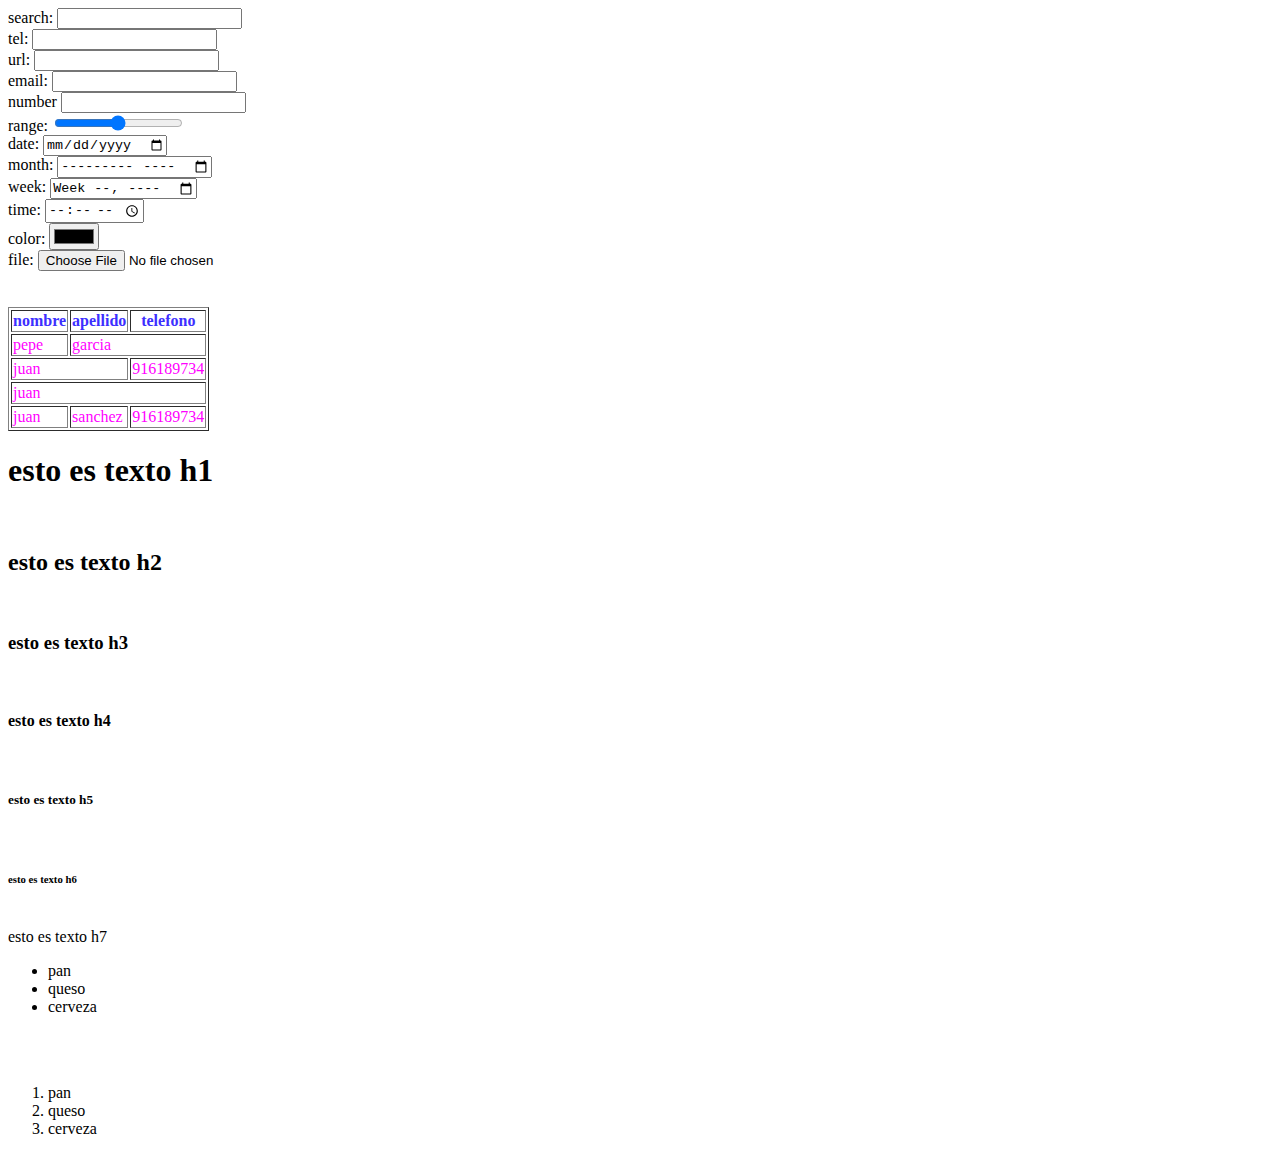
<file: HTML/index.html>
<!DOCTYPE html>
<html lang="en">

<head>
    <meta charset="UTF-8">
    <meta http-equiv="X-UA-Compatible" content="IE=edge">
    <meta name="viewport" content="width=<device-width>, initial-scale=1.0">
    <title>Document</title>
</head>

<body>
    search: <INPUT TYPE="search"><BR>
    tel: <INPUT TYPE="tel"><BR>
    url: <INPUT TYPE="url"><BR>
    email: <INPUT TYPE="email"><BR>
    number <INPUT TYPE="number"><BR>
    range: <INPUT TYPE="range"><BR>
    date: <INPUT TYPE="date"><BR>
    month: <INPUT TYPE="month"><BR>
    week: <INPUT TYPE="week"><BR>
    time: <INPUT TYPE="time"><BR>
    color: <INPUT TYPE="color"><BR>
    file: <INPUT TYPE="file"><BR><br>
        <br>
    <table border="1">
        <thead style="color: rgb(61, 47, 255);">

            <th>nombre</th>
            <th>apellido</th>
            <th>telefono</th>

        </thead>
        <tbody style="color: fuchsia;">
            <tr>
                <td>pepe</td>
                <td colspan ="2">garcia</td>
            </tr>
            
            <tr>
                <td colspan="2">juan</td>
                <td>916189734</td>

            </tr>
            <tr>
                <td colspan="3">juan</td>
            </tr>
            <tr>
                <td>juan</td>
                <td>sanchez</td>
                <td>916189734</td>

                
        </tbody>

    </table>

    <H1>esto es texto h1</H1><br>
    <h2>esto es texto h2</h2><br>
    <h3>esto es texto h3</h3><br>
    <h4>esto es texto h4</h4><br>
    <h5>esto es texto h5</h5><br>
    <h6>esto es texto h6</h6><br>
    <h7>esto es texto h7</h7><br>
<ul>
    <li> pan </li>
    <li> queso</li>
    <li>cerveza</li>
</ul><br><br>
<ol>
    <li> pan </li>
    <li> queso</li>
    <li>cerveza</li>
</ol>
</body>

</html>
</file>
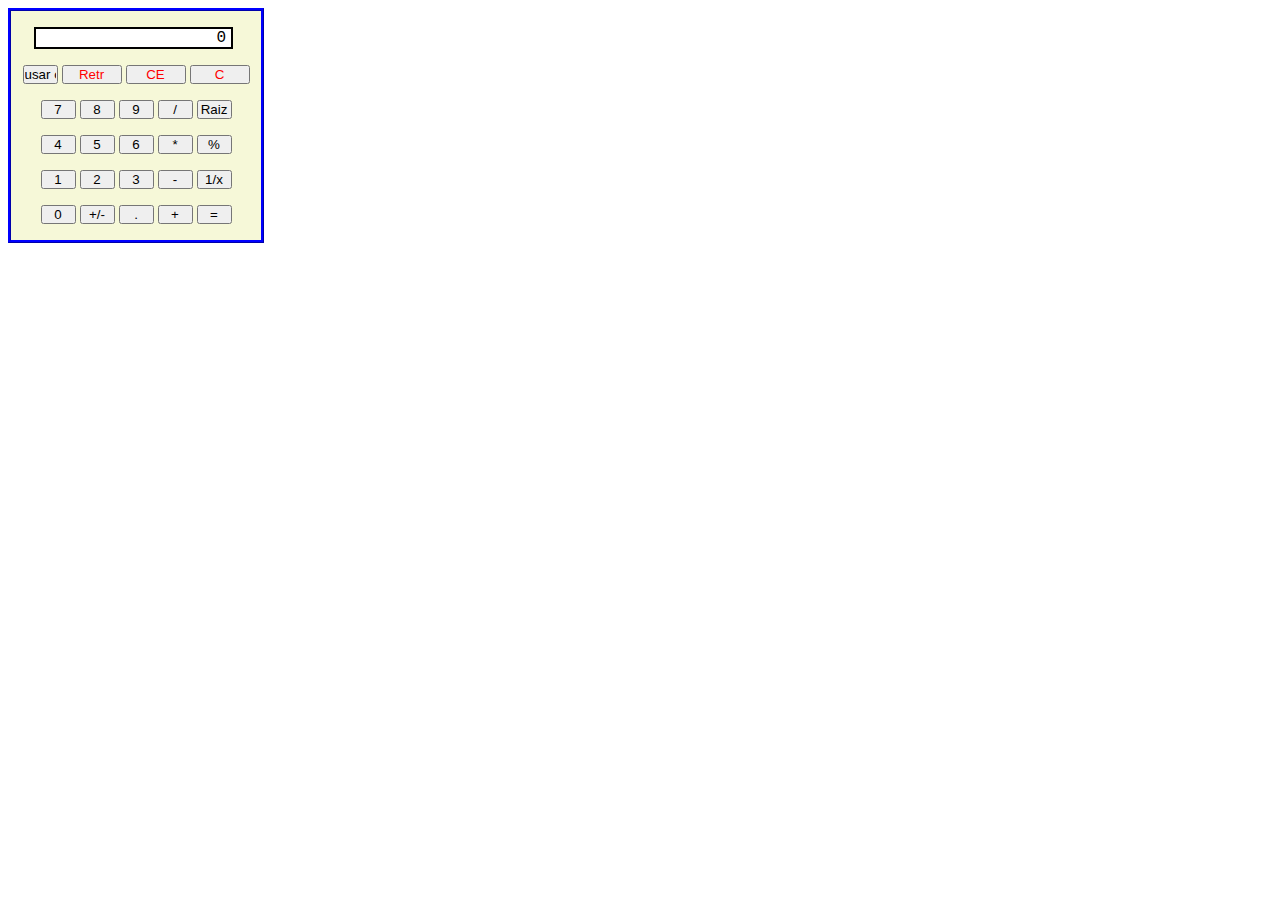
<file: HTML/calculadora.html>
<!DOCTYPE html PUBLIC "-//W3C//DTD XHTML 1.0 Transitional//EN"
"http://www.w3.org/TR/xhtml1/DTD/xhtml1-transitional.dtd">
<html>
<head>
<title>Calculadora</title> 
<link rel="stylesheet" type="text/css" href="/CSS/calculadora.css" />
<script type="text/javascript" src="/JS/calculadora.js"></script>
</head>
<body>
<div class="calculadora"
<form action="#" name="calculadora" id="calculadora">
<p id="textoPantalla">0</p>
<p>
<input type="button" value="usar calculadora" onclick="open('calculadora.html','calculadora', 'width=270, height=275, toolbar=no, statusbar=no,menubar=no,titlebar=no')" />
<input type="button" class="largo" value="Retr" onclick="retro()"   />
<input type="button" class="largo" value="CE" onclick="borradoParcial()"  />
<input type="button" class="largo" value="C" onclick="borradoTotal()"  />
</p>
<p>
<input type="button" value="7" onclick="numero(7)" />
<input type="button" value="8" onclick="numero('8')" />
<input type="button" value="9" onclick="numero('9')" />
<input type="button" value="/" onclick="operar('/')"  />
<input type="button" value="Raiz" onclick="raizc()" />
</p>
<p>
<input type="button" value="4" onclick="numero('4')" />
<input type="button" value="5" onclick="numero('5')" />
<input type="button" value="6" onclick="numero('6')" />
<input type="button" value="*" onclick="operar('*')" />
<input type="button" value="%" onclick="porcent()" />
</p>
<p>
<input type="button" value="1" onclick="numero('1')" />
<input type="button" value="2" onclick="numero('2')" />
<input type="button" value="3" onclick="numero('3')" />
<input type="button" value="-" onclick="operar('-')" />
<input type="button" value="1/x" onclick="inve()" />
</p>
<p>
<input type="button" value="0" onclick="numero('0')" />
<input type="button" value="+/-" onclick="opuest()" />
<input type="button" value="." onclick="numero('.')" />
<input type="button" value="+" onclick="operar('+')" />
<input type="button" value="=" onclick="igualar()" />
</p>
</form>
</div>
</body>
</html>
</file>
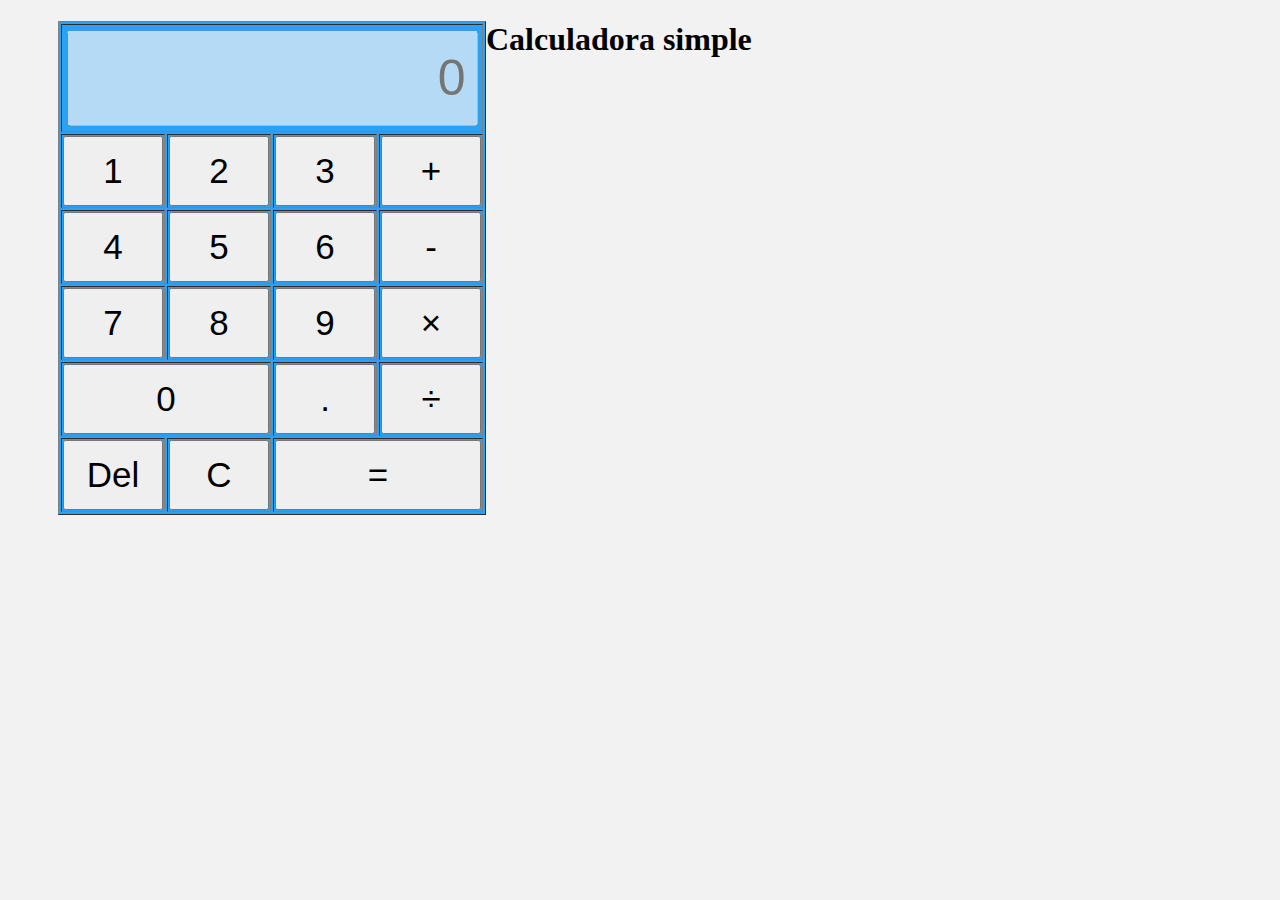
<file: HTML/calculadoraSimple.html>
<!DOCTYPE html>
<html>

<head>
    <meta charset="utf-8" />
    <title></title>
    <style>
        .StandardTd {
            height: 70px;
            width: 100px;
            font-size: 35px
        }

        .BigTd {
            height: 70px;
            width: 100%;
            font-size: 35px
        }

        .Table {
            height: 350px;
            margin-left: 50px;
        }

        .Input {
            height: 90px;
            width: 395px;
            font-size: 50px;
            text-align: right;
            padding-right: 10px;
        }
    </style>
    <script type="text/javascript">
        var numresult,
            str,
            isNotCal = false; // si el cálculo se ha realizado



        onclicknum = nums => {
            /*function onclicknum(nums) {*/
            //console.log(nums) 
            str = document.querySelector("#nummessege");
            if (isNotCal == true) {
                str.value = "";
            }
            str.value = str.value + nums;
            isNotCal = false;
        }
        onclickclear = () => {
            /* function onclickclear() {*/
            str = document.querySelector("#nummessege");
            str.value = "";

        }

        onclickresult = () => {
            /* function onclickresult() {*/

            isNotCal = true;
            str = document.querySelector("#nummessege");
            str.value = str.value.replace(/×/g, '*');
            str.value = str.value.replace(/÷/g, '/');

            numresult = eval(str.value);
            str.value = numresult;
        }
        onclickDelete = () => {
            /* function onclickDelete() {*/
            if (isNotCal == false) {
                str = document.querySelector("#nummessege");
                str.value = str.value.substr(0, str.value.length - 1);
            } else {
                onclickclear();
            }
            // console.log ("Borrar el último dígito")

        }



        // escucha los eventos del teclado
        document.onkeydown = function (e) {
            //				console.log(e)
            switch (e.key) {
                case '1':
                    onclicknum(1);
                    break;
                case '2':
                    onclicknum(2);
                    break;
                case '3':
                    onclicknum(3);
                    break;
                case '4':
                    onclicknum(4);
                    break;
                case '5':
                    onclicknum(5);
                    break;
                case '6':
                    onclicknum(6);
                    break;
                case '7':
                    onclicknum(7);
                    break;
                case '8':
                    onclicknum(8);
                    break;
                case '9':
                    onclicknum(9);
                    break;
                case '0':
                    onclicknum(0);
                    break;
                case '.':
                    onclicknum('.');
                    break;
                case '+':
                    onclicknum('+');
                    break;
                case '-':
                    onclicknum('-');
                    break;
                case '*':
                    onclicknum('×');
                    break;
                case '/':
                    onclicknum('÷');
                    break;
                case 'Del':
                    onclickDelete();
                    break;
                case '=':
                    onclickresult();
                    break;
                case 'C':
                    onclickclear();
                    break;
                default:
                    break;
            }
        }
    </script>

</head>

<body bgcolor="#F2F2F2">
    <h1> Calculadora simple </ h1>
        <! - Defina la tabla de claves, cada clave corresponde a un evento desencadenante->
            <table border="1" align="left" bgColor="#2ca1f4" class="Table">
                <tr>
                    <td colspan="4" style="text-align: center;padding: 5px 0;">
                        <input disabled="" placeholder="0" type="text" id="nummessege" class="Input" />
                    </td>
                </tr>
                <tr>
                    <td>
                        <input type="button" value="1" id="1" onclick="onclicknum(1)" class="StandardTd">
                    </td>
                    <td>
                        <input type="button" value="2" id="2" onclick="onclicknum(2)" class="StandardTd">
                    </td>
                    <td>
                        <input type="button" value="3" id="3" onclick="onclicknum(3)" class="StandardTd">
                    </td>
                    <td>
                        <input type="button" value="+" id="add" onclick="onclicknum('+')" class="StandardTd">
                    </td>
                </tr>
                <tr>
                    <td>
                        <input type="button" value="4" id="4" onclick="onclicknum(4)" class="StandardTd">
                    </td>
                    <td>
                        <input type="button" value="5" id="5" onclick="onclicknum(5)" class="StandardTd">
                    </td>
                    <td>
                        <input type="button" value="6" id="6" onclick="onclicknum(6)" class="StandardTd">
                    </td>
                    <td>
                        <input type="button" value="-" id="sub" onclick="onclicknum('-')" class="StandardTd">
                    </td>
                </tr>
                <tr>
                    <td>
                        <input type="button" value="7" id="7" onclick="onclicknum(7)" class="StandardTd">
                    </td>
                    <td>
                        <input type="button" value="8" id="8" onclick="onclicknum(8)" class="StandardTd">
                    </td>
                    <td>
                        <input type="button" value="9" id="9" onclick="onclicknum(9)" class="StandardTd">
                    </td>
                    <td>
                        <input type="button" value="×" id="mul" onclick="onclicknum('×')" class="StandardTd">
                    </td>
                </tr>
                <tr>
                    <td colspan="2">
                        <input type="button" value="0" id="0" onclick="onclicknum(0)" class="BigTd">
                    </td>
                    <td>
                        <input type="button" value="." id="point" onclick="onclicknum('.')" class="StandardTd">
                    </td>
                    <td>
                        <input type="button" value="÷" id="division" onclick="onclicknum('÷')" class="StandardTd">
                    </td>
                </tr>
                <tr>
                    <td>
                        <input type="button" value="Del" id="delete" onclick="onclickDelete()" class="StandardTd" />
                    </td>
                    <td>
                        <input type="button" value="C" id="clear" onclick="onclickclear()" class="StandardTd" />
                    </td>
                    <td colspan="2">
                        <input type="button" value="=" id="result" onclick="onclickresult()" class="BigTd" />
                    </td>
                </tr>
            </table>
</body>

</html>
</file>
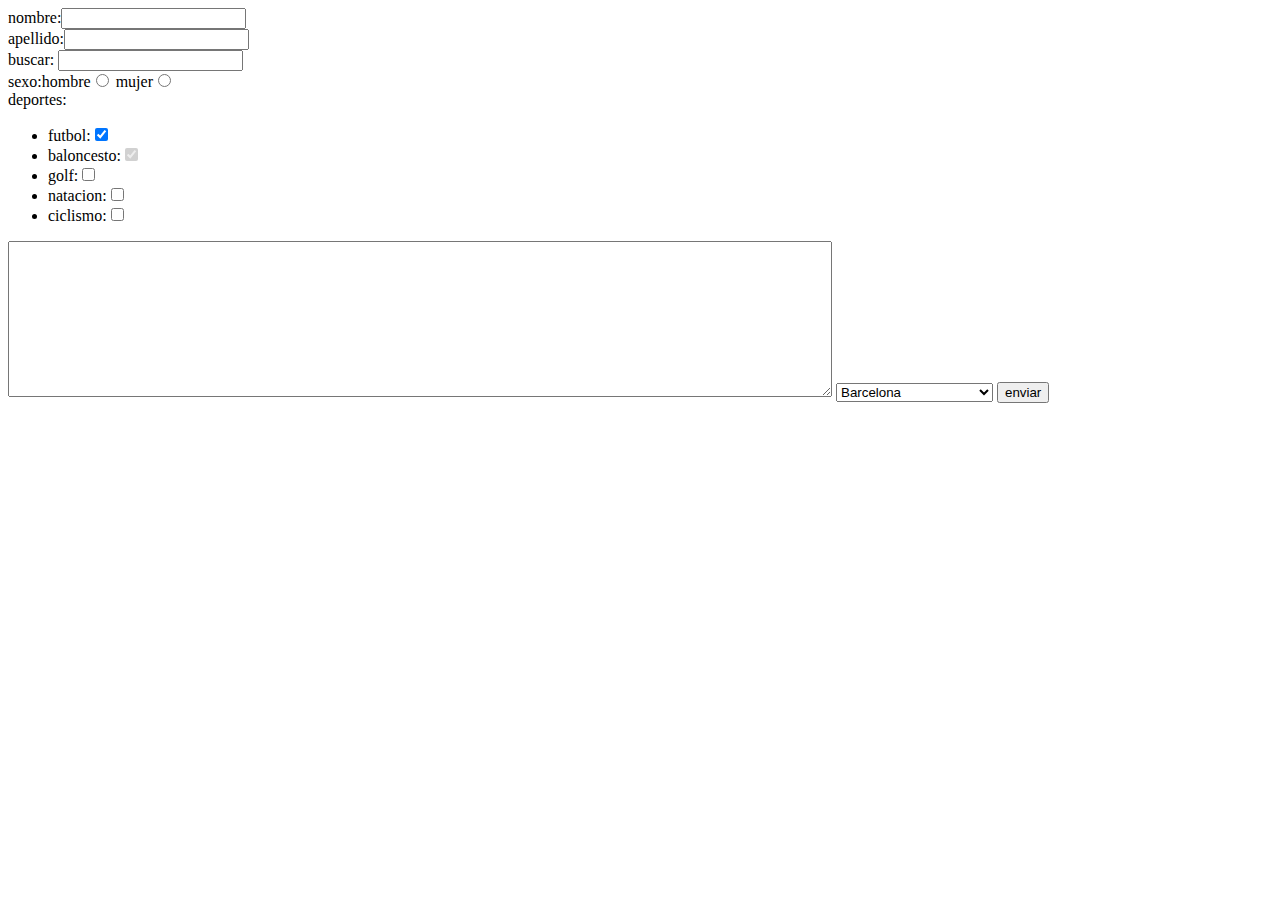
<file: HTML/formulario.html>
<!DOCTYPE html>
<html lang="en">
<head>
    <meta charset="UTF-8">
    <meta http-equiv="X-UA-Compatible" content="IE=edge">
    <meta name="viewport" content="width=device-width, initial-scale=1.0">
    <title>Document</title>
    <script src="/JS/script.js"></script>

    
</head>
<body>
    <form action="#" method = "get">
        nombre:<input type="text" name="nombre"><br>
        apellido:<input type="text" name="apellidos"><br>
        buscar: <input type="search" name "q"><br>
        sexo:hombre<input type="radio" name="sexo" value ="hombre">
        mujer<input type="radio" name ="sexo" value="mujer"><br>
        deportes:
        <ul>
            <li >futbol:<input type ="checkbox" name="futbol" checked></li>
            <li>baloncesto:<input type ="checkbox" name="baloncesto" checked disabled></li>
            <li>golf:<input type ="checkbox" name="golf"></li>
            <li>natacion:<input type ="checkbox" name="natacion"></li>
            <li>ciclismo:<input type ="checkbox" name="ciclismo"></li>
        </ul>
        <ul id="lista"></ul>
        <textarea name ="observaciones"cols=100 rows="10"></textarea>
        <select name="provincias" id="provincia">
            <option value="0"> selecciona provincia....</option>
            <option value="28">Madrid</option>
            <option value="08" selected>Barcelona</option>
            <option value="06">Badajoz"</option>
        </select>
        <button type="button" onclick="numerosPrimos(35)">enviar</button>
    </form>

</body>
</html>
</file>
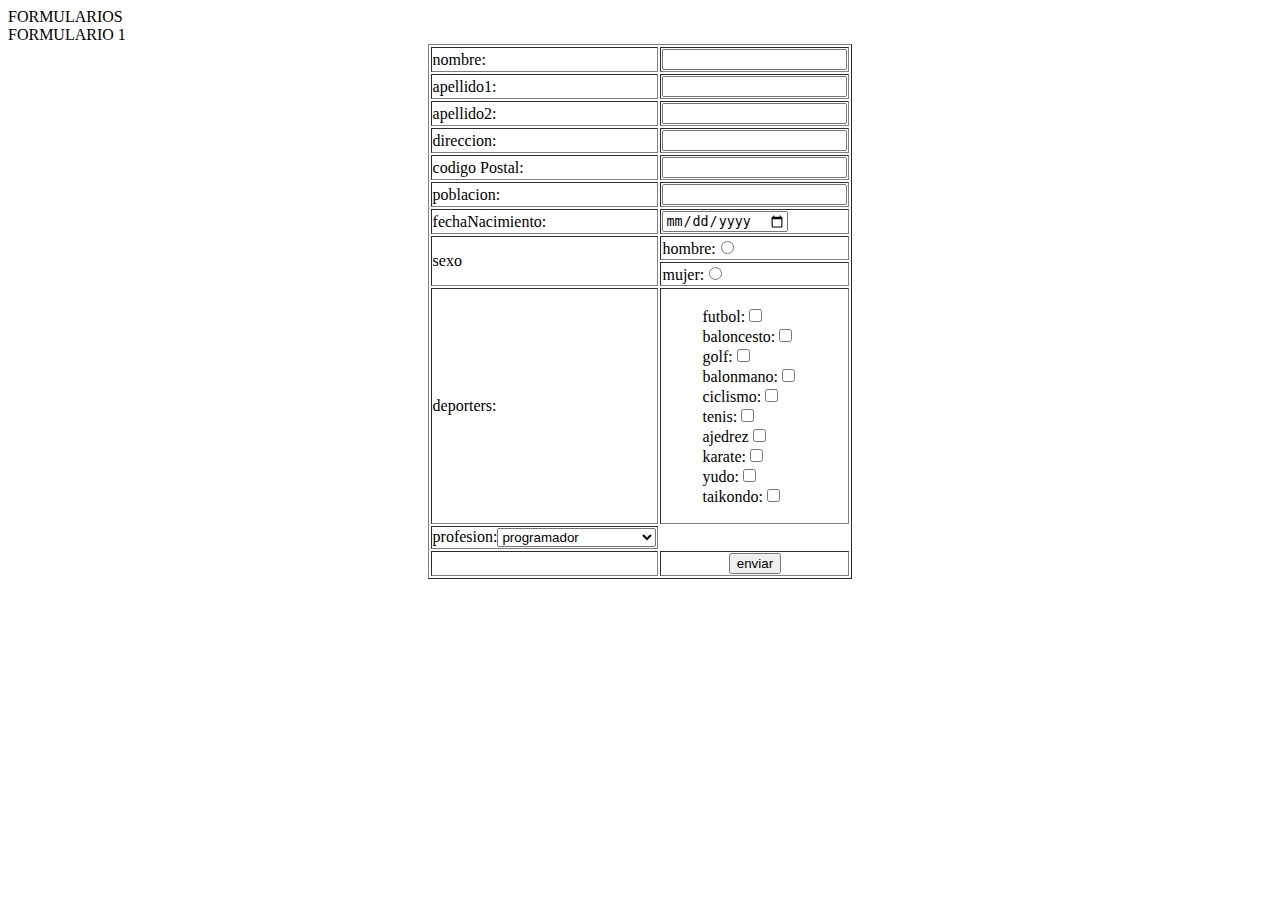
<file: HTML/formulario1.html>
<!DOCTYPE html>
<html lang="en">

<head>
    <meta charset="UTF-8">
    <meta http-equiv="X-UA-Compatible" content="IE=edge">
    <meta name="viewport" content="width=device-width, initial-scale=1.0">
    <title>Document</title>
   
    <link href="https://cdn.jsdelivr.net/npm/bootstrap@5.1.3/dist/css/bootstrap.min.css" rel="stylesheet"
        integrity="sha384-1BmE4kWBq78iYhFldvKuhfTAU6auU8tT94WrHftjDbrCEXSU1oBoqyl2QvZ6jIW3" crossorigin="anonymous">

</head>

<body>
    <div class="container">
        <div class="row">
            <div class="col-lg-2 col-md-10 bg-success">FORMULARIOS</div> 
           <div class="col-lg-10 col-md-2 bg-primary">FORMULARIO 1 </div>
           <div class="table-responsive-sm">
           <table class ="table table-primary table-hover table-bordered" align="center" border="1">
            <form action="#" method="get">

                <tr>
                    <td> nombre: </td>
                    <td><input type="text" name="nombre"></td>
                </tr>
                <tr>
                    <td>apellido1:</td>
                    <td><input type="text" name="apellido1"></td>
                </tr>
                <tr>
                    <td>apellido2:</td>
                    <td><input type="text" name=apellido2"></td>

                </tr>
                <tr>
                    <td>direccion:</td>
                    <td> <input type="text" name="direccion"></td>
                </tr>
                <tr>
                    <td>codigo Postal:</td>
                    <td><input type="text" name="codigo Postal"></td>
                </tr>
                <tr>
                    <td>poblacion:</td>
                    <td><input type="text" name="poblacion>"></td>
                </tr>
                <tr>
                    <td>fechaNacimiento:</td>
                    <td><input type="date" name="fechaNacimiento"></td>
                </tr>
                <tr>
                    <td rowspan="2">sexo</td>
                    <td>hombre:<input type="radio" name="sexo" value="hombre"></td>
                </tr>
                <tr>
                    <td> mujer:<input type="radio" name="sexo" value="mujer"></td>
                </tr>
                <tr>
                    <td allign="center">deporters:</td>
                    <td>
                        <ul type="none">
                            <li class="text-info">futbol:<input type="checkbox" name="futbol" ckecked </li>
                            <li class="text-warning">baloncesto:<input type="checkbox" name="baloncesto"></li>
                            <li class="text-primary">golf:<input type="checkbox" name="golf" </li>
                            <li class="text-success">balonmano:<input type="checkbox" name="balonmano"></li>
                            <li class="text-blue"> ciclismo:<input type="checkbox" name="ciclismo"></li>
                            <li class="text-danger">tenis:<input type="checkbox" name="tenis"></li>
                            <li class="text-ligth">ajedrez<input type="checkbox" name="ajedrez"></li>
                            <li class="text-muted">karate:<input type="checkbox" name="karate"></li>
                            <li class="text-dark">yudo:<input type="checkbox" name="yudo" ckecked></li>
                            <li class="text-secondary">taikondo:<input type="checkbox" name="taikondo"></li>
                        </ul>
                    </td>
                </tr>

                <tr>
                    <td>profesion:<select name="profesion">
                            <option value=" "> selecciona profesion....</option>
                            <option value="Analista Organico">informatico</option>
                            <option value="contable">contable</option>
                            <option value="jefe contable">jefe contable"</option>
                            <option value="jefe proyecto">jefe proyacto</option>
                            <option value="administrativo">administrativo</option>
                            <option value="consultor IT">consultor IT</option>
                            <option value="programador" selected>programador</option>
                            <option value="analista-programador ">analista-programador</option>
                            <option value="Director Proyectos">Director Proyectos</option>
                            <option value="Analista Funcional">Analista Funcional</option>


                        </select>
                    </td>
                </tr>
                <tr>
                    <td></td>
                    <td align="center"><button type="submit">enviar</button></td>
                </tr>

            </form>
            </table>
        </div>
     </div>
    </div>
</body>

</html>
</file>
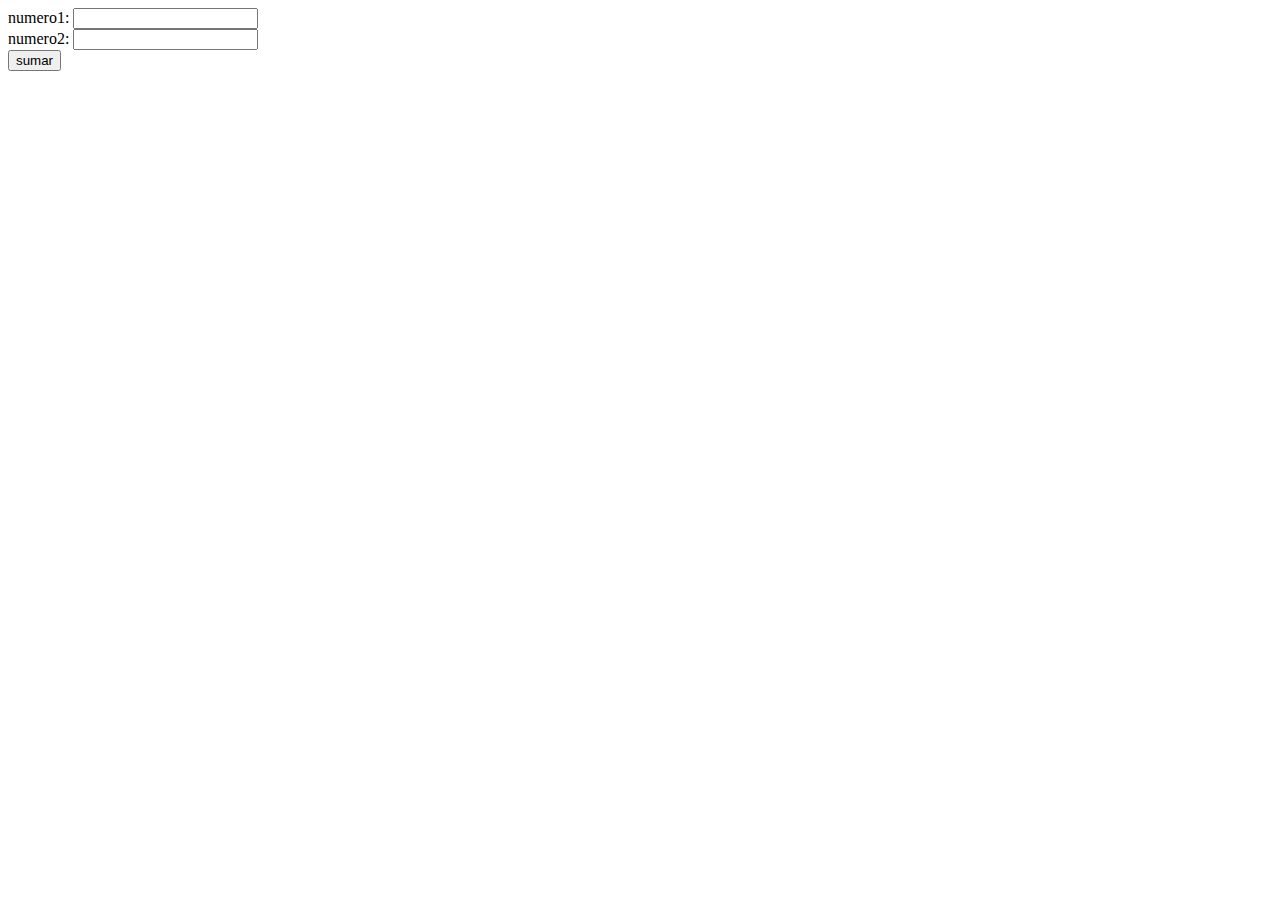
<file: HTML/sumar.html>
<!DOCTYPE html>
<html lang="en">
<head>
    <meta charset="UTF-8">
    <meta http-equiv="X-UA-Compatible" content="IE=edge">
    <meta name="viewport" content="width=device-width, initial-scale=1.0">
    <title>Document</title>
<script src="/JS/script.js"></script>

</head>
<body>
    
numero1: <input type="number" id="n1"><br>
numero2: <input type="number" id="n2"><br>
<button onclick="sumar()">sumar</button><br>
<h1 id="resultado"></h1>
</body>
</html>
</file>
<file: CSS/calculadora.css>
/*aspectos generales: bordes y color de fondo de calculadora*/ 
.calculadora { border: 3px blue ridge; width: 250px;text-align: center;
    background-color: #f6f8d8; }

/*pantalla de visualización: bordes, posición, color de fondo, estilo letra.*/ 					 
#textoPantalla { width: 185px; border: 2px black solid; text-align: right; 
      position: relative; left: 23px;  padding: 0px 5px;
      background-color: white; font-family: "courier new"; 
      overflow: hidden;}

/*botones normales: anchura y margen*/ 
.calculadora [type=button] { width: 35px; padding: 0;  }
/*botones especiales*/ 
.calculadora input.largo { color: red; width: 60px; }
</file>
